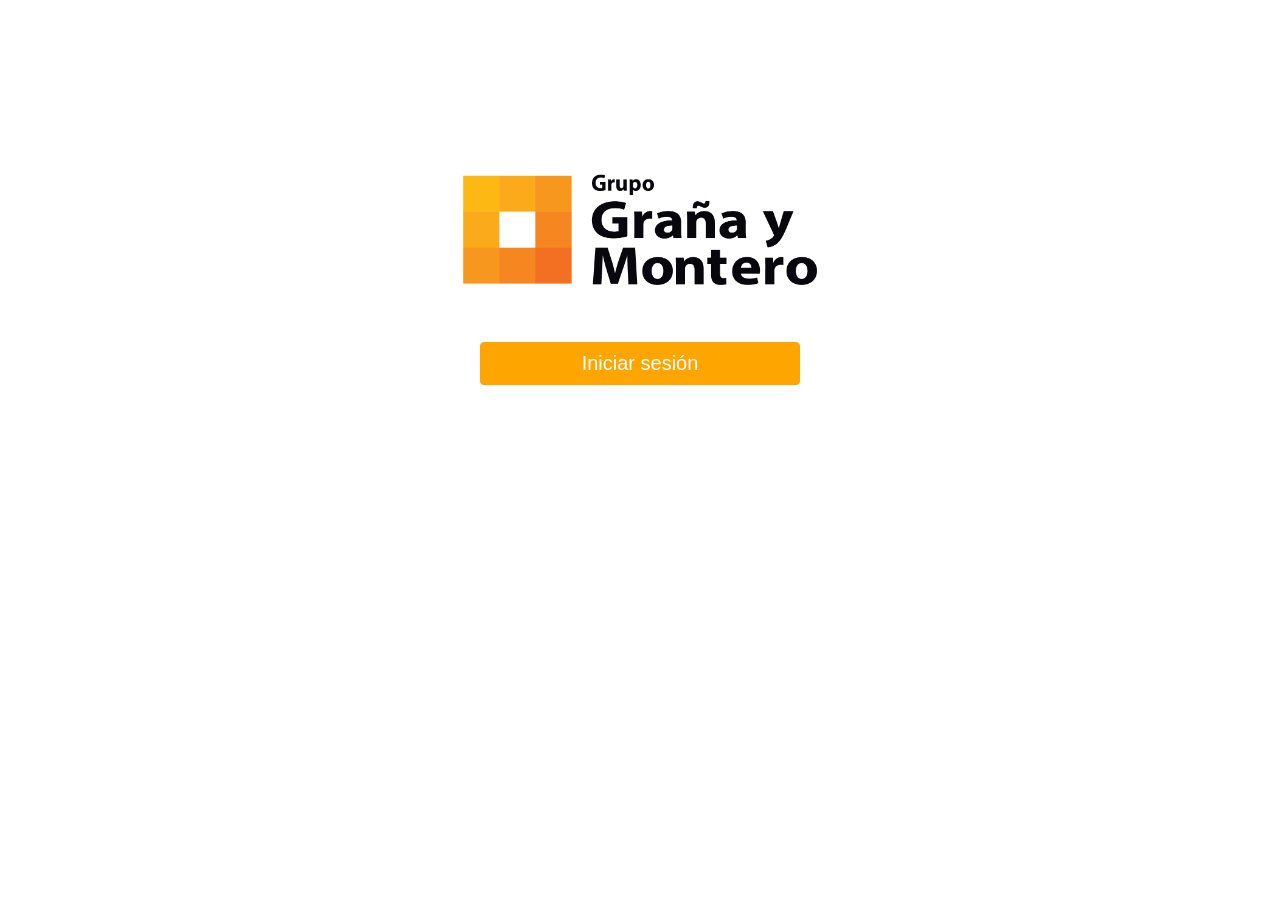
<file: public/index.html>
<!DOCTYPE html>
<html>
<head>
	<meta charset="utf-8">
	<meta http-equiv="X-UA-Compatible" content="IE=edge">
	<title>Vica GyM	</title>
	<link rel="stylesheet" href="css/bootstrap.css">
	<link rel="stylesheet" href="css/main.css">
</head>
<body>
	<div class="container">
		<div class="text-center">
			<img src="img/logo.png" id="logo">
		</div>
		<div class="text-center">
		</div>
		<div class="text-center">
			<a href="#" id="login" class="btn btn-primary btn-login">Iniciar sesión</a>
		</div>
	</div>
	<script type="text/javascript" src="https://code.jquery.com/jquery-2.1.1.min.js"></script>
	<script src="js/bootstrap.js" type="text/javascript" charset="utf-8" async defer></script>
	<script src="js/bootstrap.min.js" type="text/javascript" charset="utf-8" async defer></script>
	<script type="text/javascript" src=js/validar-informacion.js></script>
	<script src="js/logueo.js" type="text/javascript" charset="utf-8" async defer></script>
	<script type="text/javascript">
 		(function(d, s, id) {
		  var js, fjs = d.getElementsByTagName(s)[0];
		  if (d.getElementById(id)) return;
		  js = d.createElement(s); js.id = id;
		  js.src = "https://connect.facebook.net/en_US/sdk.js";
		  fjs.parentNode.insertBefore(js, fjs);
		}(document, 'script', 'facebook-jssdk'));
 	</script>
</body>
</html>
</file>
<file: public/css/main.css>
@import url('https://fonts.googleapis.com/css?family=Raleway');

#logo{
	width: 31%;
  margin-top: 15%;
}
#login{
  margin-top: 5%;
  background: orange !important;
  border: 1px solid orange !important;
  width: 28%;
  font-size: 20px;
}
.container-foto{
	position: absolute;
    top: 9px;
    z-index: 30;
    right: 0px;
    text-align: center;
}
#perfil{
	border-radius: 100%;
    height: 111px;
	width: 58%;
}
#nombreUsuario{
	background: #B2BABB;
    color: white;
    border-radius: 5px;;
    color: white;
    border-radius: 5px;
}
/*  uniendo*/

*{
	margin: 0;
	padding: 0;
}

.mapa{
	width: 100%;
	height: 100vh;
}

.menu{
	position: absolute;
	border-radius: 10px;
	z-index: 1;
	background: #fff;
	padding: 1%;
	margin-top: 2%;
	margin-left: 2%;
}

.search1{
	cursor: pointer;
	background: url(../img/search.png) no-repeat;
	background-position: right;
	background-size: 65%;
	border:none;
	width: 30px;
}

.search, .search1:focus{
	outline: none;

}
.search{
	margin-left: 10px;
	border:none;
	width: 330px;
}

.glyphicon-menu-hamburger{
	color: #000;
}

#slide label{
	margin-top: 7px;
	font-weight: 500;
	font-family: 'Raleway', sans-serif;
}

.title{
	font-size: 1.3em;
	font-weight: bold;
}
#slide{
	width: 100%;
	display: none;
	padding: 1%;
	margin-top: 19%;
	margin-left: 2%;
    background: white;
    position: absolute;
    z-index: 2;
	overflow-x: hidden;
	overflow-y: scroll;
	height: 550px; 
}
.reducir{
	max-height: 290px;
}
#slide div{
	padding: 1%;
	font-family: 'Raleway', sans-serif;
}
.divide{
	border-top: 1px solid black
}
.show{
	display: block;
}

section .crear{
	margin: 2%;
	padding: 1%;
	border-radius: 10px;
	display: none;
	position: absolute;
    z-index: 3;
    background: white;
    right: 0;
}
section .crear label{
	font-size: 10px;
} 
section .crear .row{
	padding: 5px;
}
.scroll{
	max-height:300px;
	overflow-x: hidden;
	overflow-y: scroll; 
}
.modalEstilos{
	width: 60% !important;
	margin-left: 35% !important;
}
.espacio{
	width:75% !important;
	margin-left:25% !important;
}
.entidades{
	border-radius: 4px;
    height: 35px;
    margin: 7px 0px;
    width: 325px;
    border:1px solid #D8D8D8;
}
.glyphicon{
	cursor: pointer;
}

/*Lista de entidades*/
.container-lista-entidades{
	bottom: 0;
    position: absolute;
    width: 100%;
    background: white;
    z-index: 30;
    display: none;
}
section .lista-entidades{
    padding: 1.5%;
    padding-bottom: 0;
    background: #f7f9f9;
}

.lista-entidades.fecha{
	padding-bottom: 15px;
}

.btn-proyects{
    background: transparent;
    padding-left: 0!important;
    padding-top: 0!important;	
}

span.caret.drop-list-ent {
    margin-left: 5%;	
}

.celdas-lista-ent{
	padding-top: 1%;
	font-size: 12px;
}


.celdas-lista-ent .row{
    padding-top: 5px;
    border-bottom: 1px solid #f7f9f9;
}

.list-ent-btn{
	padding-top: 20px;
}

.col-md-10.np-list{
	padding:0;
}

.edit-hidden{
	display: none;
}

[contenteditable="true"]:active,
[contenteditable="true"]:focus{
border:none;
outline:none;
}

.inputCajaEdit{
	padding: 5px 15px;
    border: 1px solid black;
    box-shadow: inset 0px 0px 5px blue;
}
.row-lista{
	margin-right: 0;
	margin-left: 0;
}
</file>
